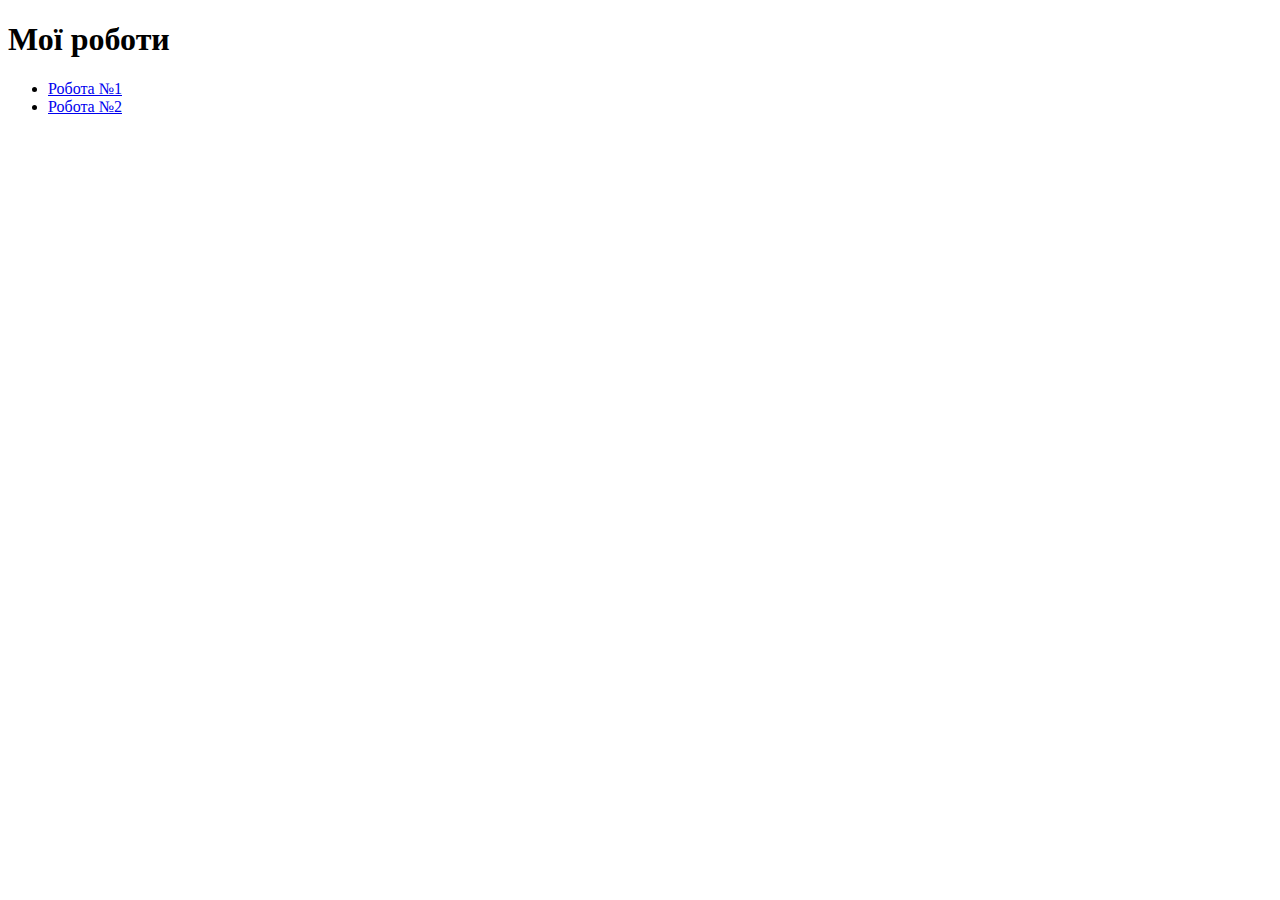
<file: index.html>
<!DOCTYPE html>
<html lang="en">
<head>
    <meta charset="UTF-8">
    <meta name="viewport" content="width=, initial-scale=1.0">
    <meta http-equiv="X-UA-Compatible" content="ie=edge">
    <title>Document</title>
</head>
<body>
   <h1>Мої роботи</h1> 
   <ul>
       <li><a href="pr1/index.html">Робота №1</a></li>
       <li><a href="pr2/index.html">Робота №2</a></li>

   </ul>
</body>
</html>
</file>
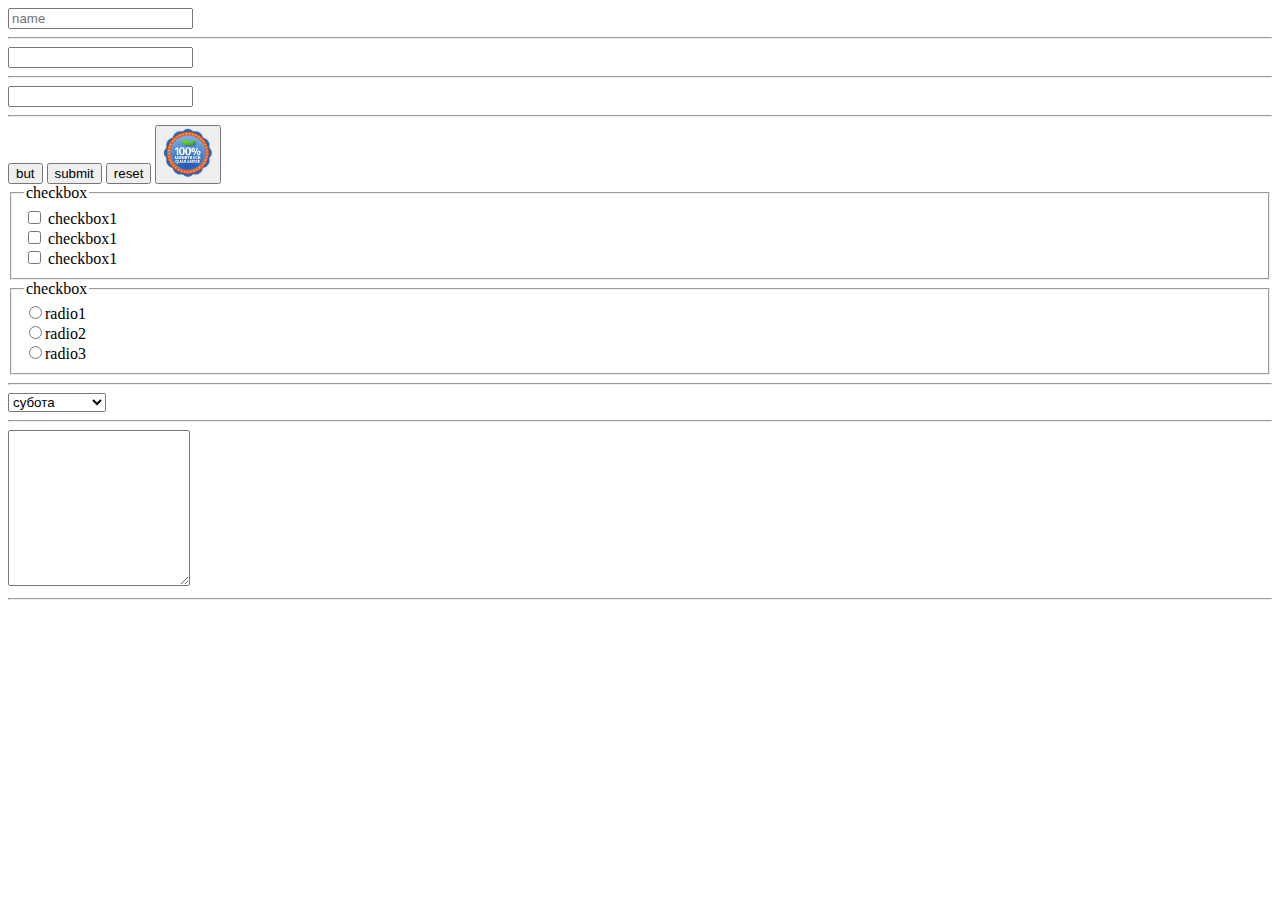
<file: pr2/index.html>
<!DOCTYPE html>
<html lang="en">

<head>
    <meta charset="UTF-8">
    <meta name="viewport" content="width=device-width, initial-scale=1.0">
    <meta http-equiv="X-UA-Compatible" content="ie=edge">
    <title>Document</title>
</head>

<body>
    <form>
        <div>
            <input type="text" name="username" value="" placeholder="name">
        </div>
        <hr>
        <div>
            <input type="password">
        </div>
        <hr>
        <div>
            <input type="email">
        </div>
        <hr>
        <div>
            <input type="button" value="but">
            <input type="submit" value="submit">
            <input type="reset" value="reset">
            <button type="button"><img width="50" src="img/money.png" alt=""></button>
        </div>
        <fieldset>
            <legend>checkbox</legend>
            <input id="checkbox1" type="checkbox"> <label for="checkbox2">checkbox1</label><br>
            <input id="checkbox2" type="checkbox"> <label for="checkbox3">checkbox1</label><br>
            <input id="checkbox1" type="checkbox"> <label for="checkbox3">checkbox1</label><br>
        </fieldset>
        <fieldset>
            <legend>checkbox</legend>

            <label> <input type="radio" name="radio">radio1</label><br>
            <label> <input type="radio" name="radio">radio2</label><br>
            <label> <input type="radio" name="radio">radio3</label><br>
        </fieldset>
        <hr>

        <select name="" id="">
            <optgroup>
                <option value="1">понеділок</option>
                <option value="2">вівторок</option>
                <option value="3">середа</option>
                <option value="4">четвер</option>
                <option value="5">п"ятниця</option>
            </optgroup>
            <optgroup label="вихідні">
                <option value="6" selected>субота</option>
                <option value="7">неділя</option>
            </optgroup>
        </select>
        <hr>
        <textarea name="textrea" cols="20" rows="10"></textarea>
        <hr>
    </form>
</body>

</html>
</file>
